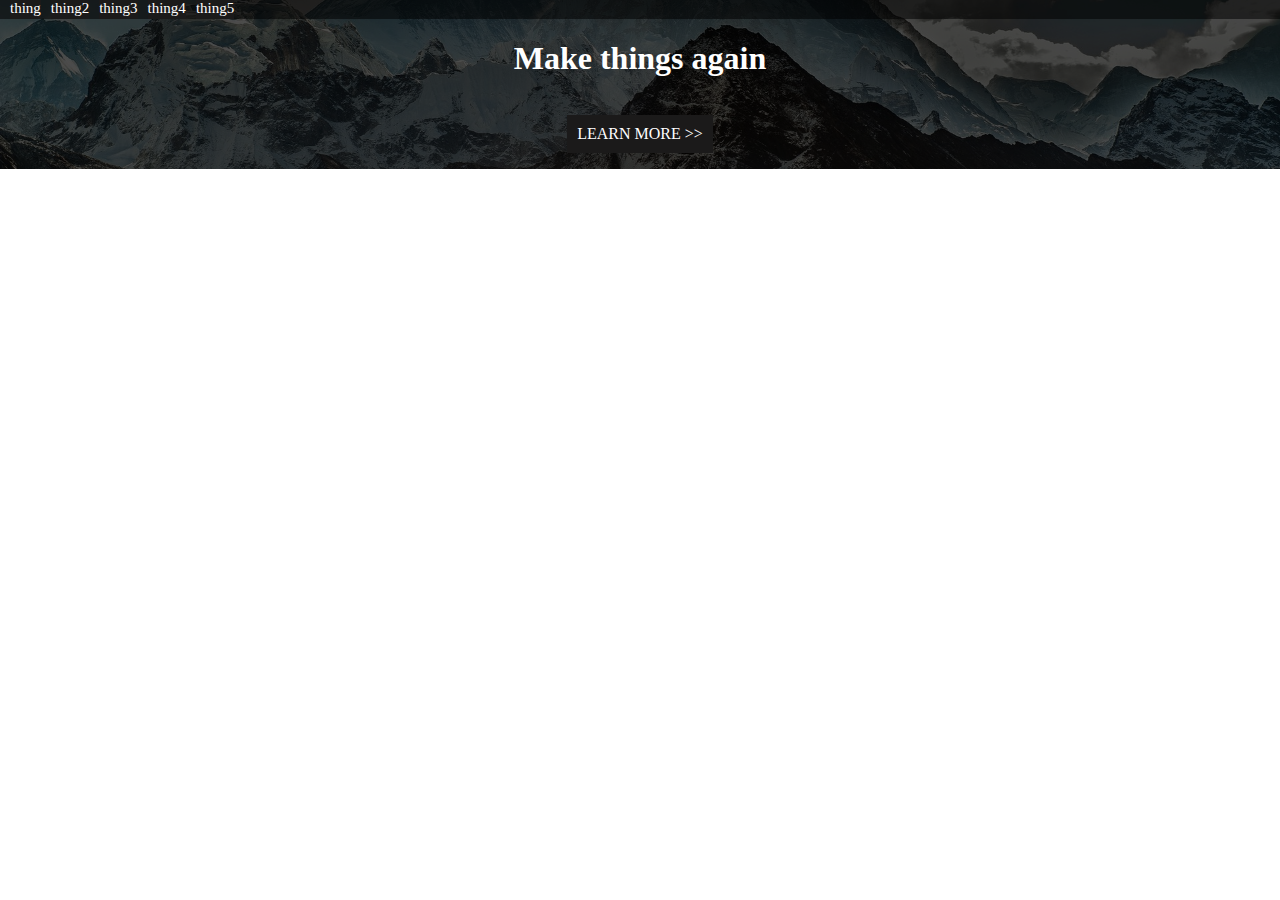
<file: HTML-CSS/Navbar template/index.html>
<!DOCTYPE html>
<html lang="en">
<head>
    <meta charset="UTF-8">
    <meta name="viewport" content="width=device-width, initial-scale=1.0">
    <title>Document</title>
    <link rel="stylesheet" href="style.css">
</head>
<body>
   
    <div class="container">
        <div class="head">
            <div class="nav">
                <p>thing</p>
                <p>thing2</p>
                <p>thing3</p>
                <p>thing4</p>
                <p>thing5</p>
            </div>
            <h1>Make things again</h1>
            <p>LEARN MORE >></p>
        </div>
    </div>
</body>
</html>
</file>
<file: HTML-CSS/Navbar template/style.css>
body{
    margin: 0;
    padding: 0;
}

.container{
 display: flex;
}

.head{
    display: flex;
    background-color: rgb(0, 0, 0);
    color: white;
    position: relative;
    min-width: 100%;
    justify-content: center;
    align-items: center;
    flex-direction: column;
}
.head h1{
    z-index: 1;
}
.head p {
    z-index: 1;
    background-color: rgb(27, 26, 26);
    padding: 10px;
    transition: 0.1s ease-in-out;
}
.head p:hover{
   background-color: #474545;
   cursor: pointer; 
}
.nav{
    position: relative;
    justify-content: flex-start;
    display: flex;
    min-width: 100%;
    padding-left: 20px;
    gap: 10px;

}
.nav::before{
    position:absolute;
    top: 0;
    left: 0;
    right: 0;
    bottom: 0;
    content: "";
    opacity: 0.53;
    background: #000;
}
.nav p{
    margin: 0;
    padding: 0;
    font-size: 15px;
    cursor: pointer;
    z-index: 1;
    padding-bottom: 2px;
    transition: 0.3s ease-in-out;
}
.nav p:hover{
    background-color: #474545;
    padding-left: 10px;
    padding-right: 10px;

}
.head::before{

    background-image: url(mountain-place-3.jpg);
    background-position: center;
    background-repeat: no-repeat;
    background-size: cover;
    position: absolute;
    content: "";
    top: 0;
    right: 0;
    left: 0;
    bottom: 0;
    opacity: 0.30;
}
</file>
